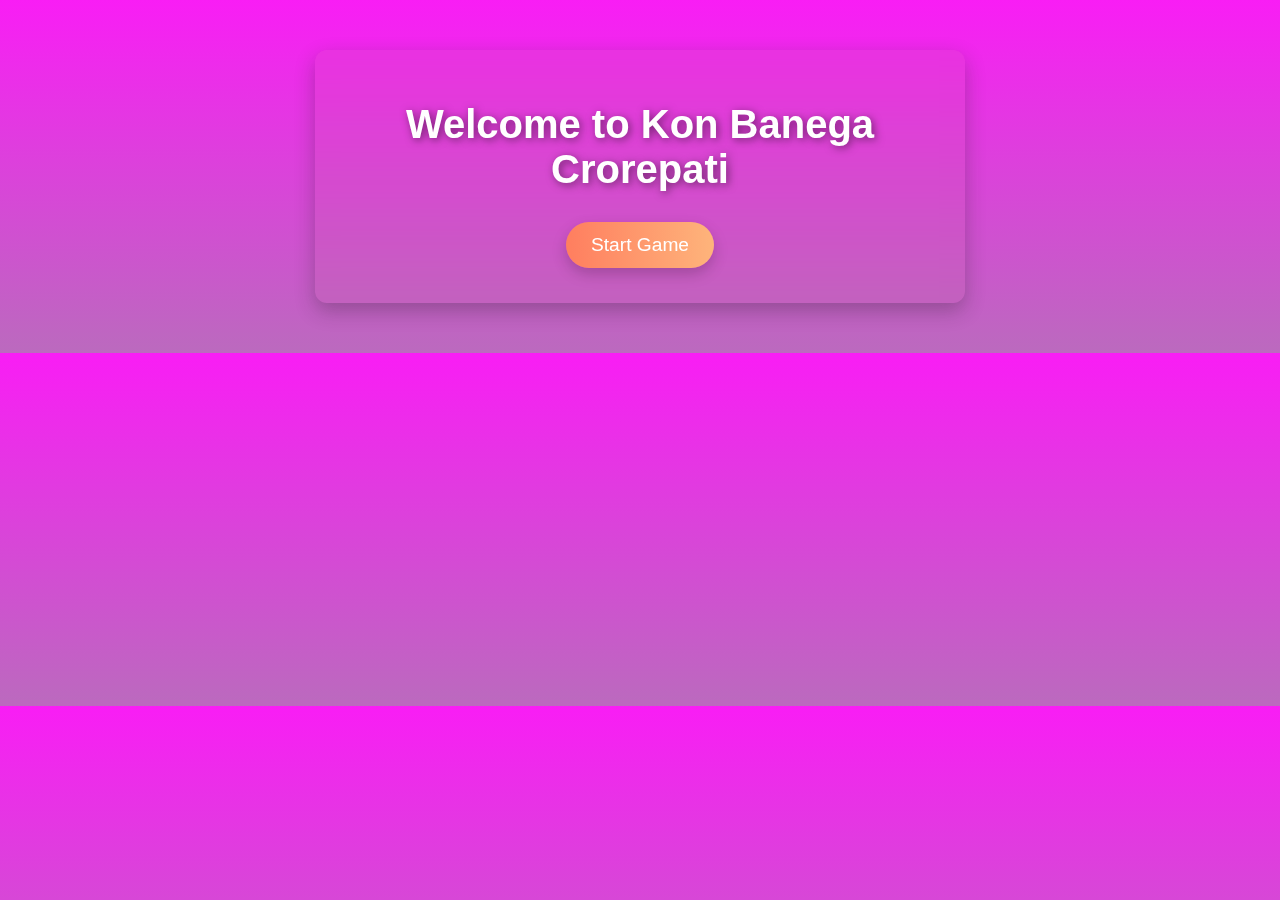
<file: templates/index.html>
<!DOCTYPE html>
<html lang="en">
<head>
    <meta charset="UTF-8">
    <meta name="viewport" content="width=device-width, initial-scale=1.0">
    <title>KBC - Home</title>
    <link rel="stylesheet" href="/static/css/styles.css">
</head>
<body>
    <div class="container">
        <h1>Welcome to Kon Banega Crorepati</h1>
        <form action="/start_game" method="post">
            <button type="submit" class="start-button">Start Game</button>
        </form>
    </div>
</body>
</html>
</file>
<file: static/css/styles.css>
body {
    font-family: 'Poppins', sans-serif;
    background: linear-gradient(to bottom, #f91df5, #bb6abe);
    color: #fff;
    text-align: center;
    margin: 0;
    padding: 0;
}

/* Container styling for content */
.container {
    max-width: 600px;
    margin: 50px auto;
    background: rgba(182, 128, 128, 0.1);
    padding: 25px;
    box-shadow: 0 8px 20px rgba(37, 36, 36, 0.3);
    border-radius: 12px;
    backdrop-filter: blur(10px);
}

/* Headings */
h1 {
    font-size: 2.5em;
    margin-bottom: 20px;
    color: #ffffff;
    text-shadow: 2px 2px 8px rgba(0, 0, 0, 0.5);
}

p {
    font-size: 1.2em;
    margin-bottom: 20px;
    color: #f2f2f2;
}

/* Buttons */
button,
.restart-button,
.start-button {
    display: inline-block;
    background: linear-gradient(to right, #ff7e5f, #feb47b);
    color: white;
    border: none;
    padding: 12px 25px;
    border-radius: 25px;
    font-size: 1.2em;
    text-decoration: none;
    cursor: pointer;
    box-shadow: 0 6px 15px rgba(0, 0, 0, 0.2);
    transition: all 0.3s ease;
    margin: 10px 0;
}

button:hover,
.restart-button:hover,
.start-button:hover {
    background: linear-gradient(to right, #feb47b, #ff7e5f);
    transform: translateY(-3px);
    box-shadow: 0 12px 20px rgba(0, 0, 0, 0.3);
}

/* Options styling */
.options {
    margin: 20px 0;
    text-align: left;
    font-size: 1.1em;
}

.options label {
    display: block;
    background: rgba(255, 255, 255, 0.1);
    margin: 10px 0;
    padding: 12px 15px;
    border-radius: 8px;
    cursor: pointer;
    transition: background 0.3s ease, transform 0.2s ease;
}

.options input {
    margin-right: 10px;
}

.options label:hover {
    background: rgba(255, 255, 255, 0.2);
    transform: translateX(5px);
}

/* Mobile responsiveness */
@media (max-width: 768px) {
    h1 {
        font-size: 2em;
    }

    .container {
        margin: 20px;
        padding: 20px;
    }

    button,
    .restart-button,
    .start-button {
        font-size: 1em;
        padding: 10px 20px;
    }
}

/* Additional styling for text highlights */
h1 span {
    color: #ffcc00;
    text-shadow: 2px 2px 5px rgba(255, 255, 0, 0.6);
}
</file>
